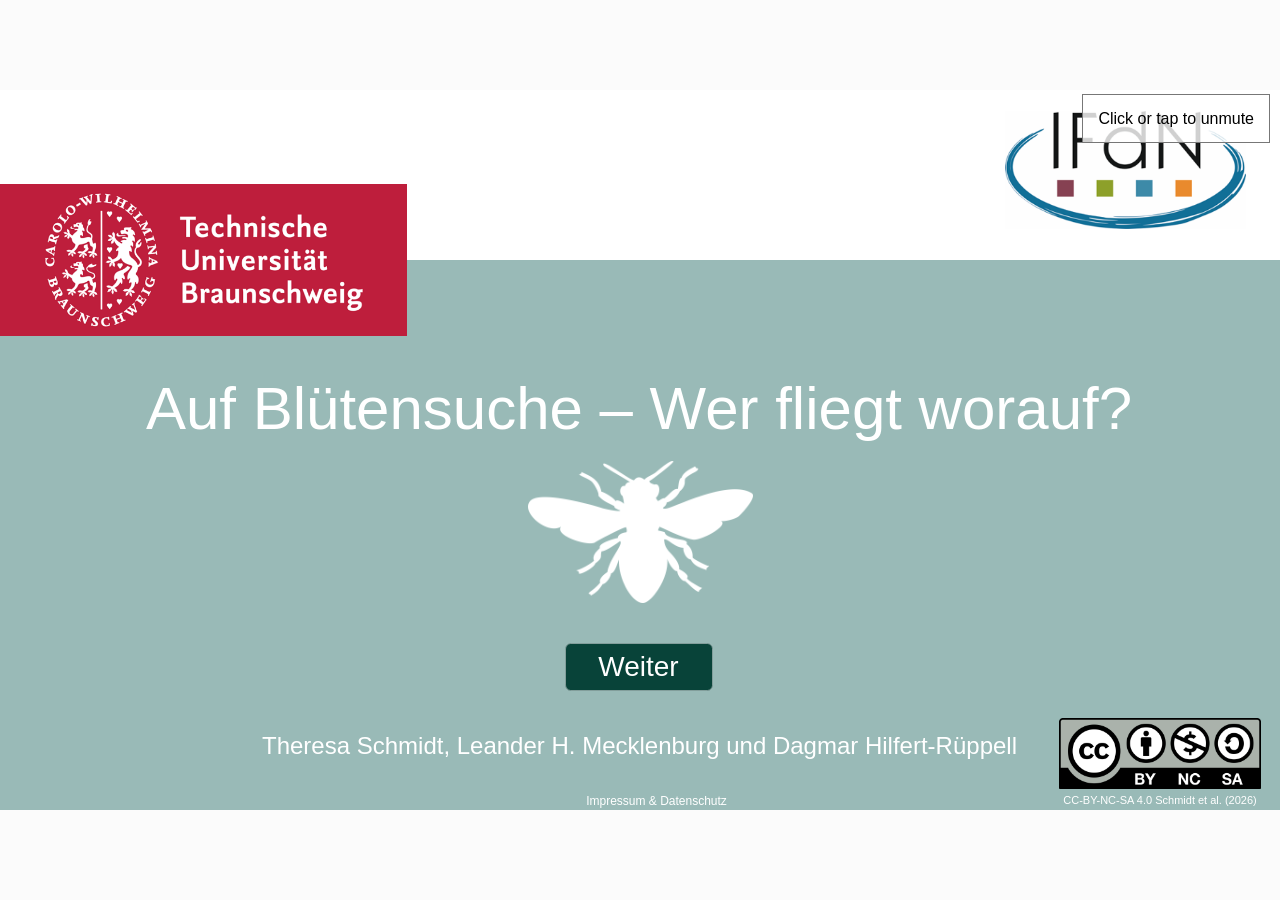
<file: index.html>
﻿<!DOCTYPE html>
<html lang="en-US" dir="ltr">
<head>
	<title>Wildbienenspiel</title>
	<meta http-equiv="X-UA-Compatible" content="IE=Edge,chrome=1" />
	<meta http-equiv="Content-Type" content="text/html; charset=utf-8"/>
	<meta name="generator" content="ActivePresenter 9.4.0"/>
	<meta name="author" content="Leander Mecklenburg" />
	<meta name="description" content=""/>
	<meta name="copyright" content=" " />
	<meta name="viewport" content="initial-scale=1.0">
	<meta name="apple-mobile-web-app-capable" content="yes">
	<style>
		html {
			height: 100%;
		}
		body {
			height: 100%;
			margin: 0;
			padding: 0;
		}
		.ap-prez-container {
			position: relative;
			height: 100%;
			overflow: hidden;
			outline: none;
		}
	</style>
	<link rel="stylesheet" type="text/css" href="player/rlplayer.css" />
	<script type="text/javascript" src="player/rlplayer.js"></script>
	<script type="text/javascript" src="player/rlplayer.lang.en-US.js"></script>
	
	
	
	
	

</head>
<body>
	<div id="lqMz5QfJ" class="ap-prez-container" lang="en-US" dir="ltr">
		<script type="text/javascript">
			AtomiAP.open("rlprez.js", "lqMz5QfJ", {
				playMode: "Practice",
				preloader: {zIndex: 2,diameter: 60,density: 9,range: 1000,speed: 1,color:'#2090E6',shape:'oval'}
			});
		</script>
	</div>
</body>
</html>
</file>
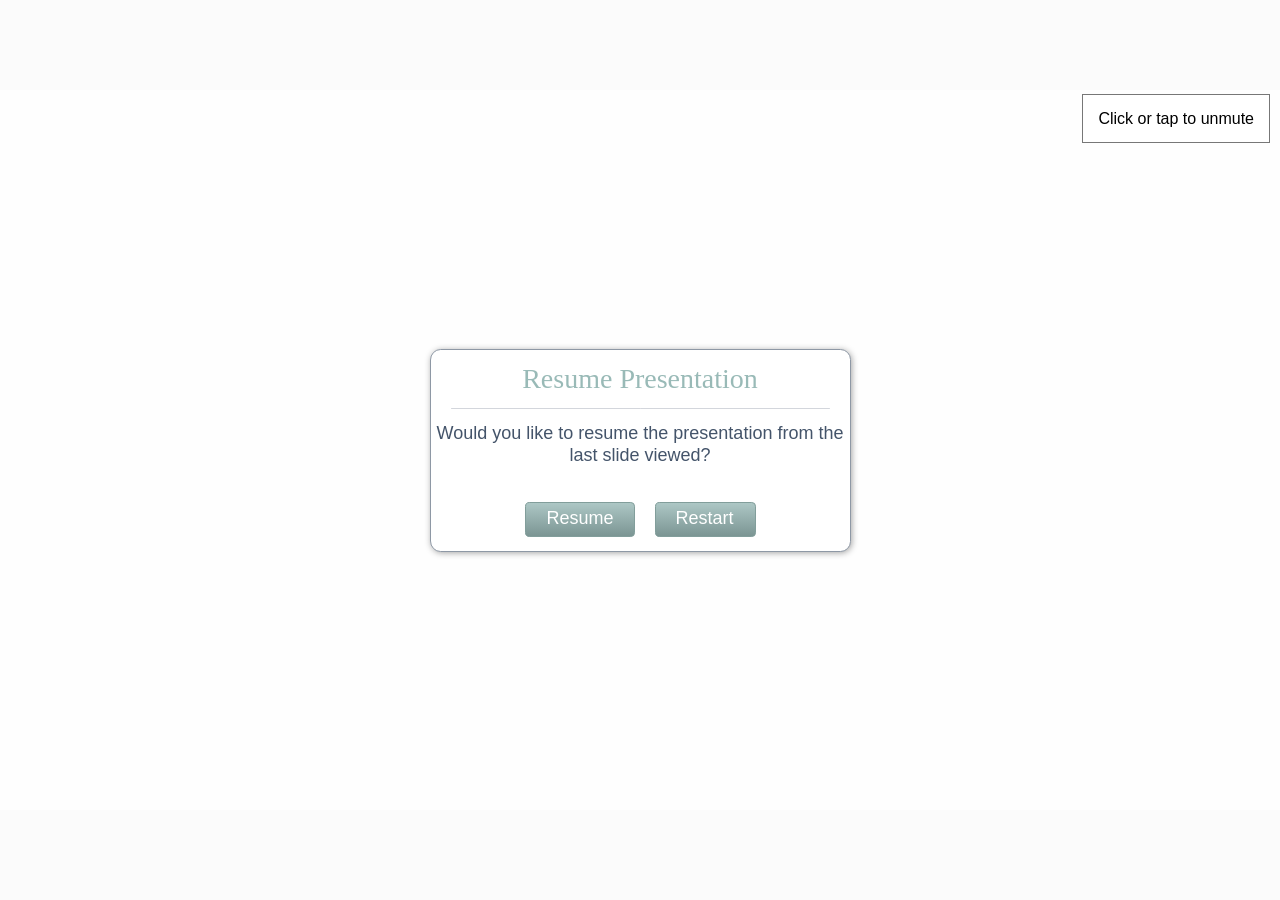
<file: practice.html>
﻿<!DOCTYPE html>
<html lang="en-US" dir="ltr">
<head>
	<title>Untitled</title>
	<meta http-equiv="X-UA-Compatible" content="IE=Edge,chrome=1" />
	<meta http-equiv="Content-Type" content="text/html; charset=utf-8"/>
	<meta name="generator" content="ActivePresenter 9.4.0"/>
	<meta name="author" content="Leander Mecklenburg" />
	<meta name="description" content=""/>
	<meta name="copyright" content=" " />
	<meta name="viewport" content="initial-scale=1.0">
	<meta name="apple-mobile-web-app-capable" content="yes">
	<style>
		html {
			height: 100%;
		}
		body {
			height: 100%;
			margin: 0;
			padding: 0;
		}
		.ap-prez-container {
			position: relative;
			height: 100%;
			overflow: hidden;
			outline: none;
		}
	</style>
	<link rel="stylesheet" type="text/css" href="player/rlplayer.css" />
	<script type="text/javascript" src="player/rlplayer.js"></script>
	<script type="text/javascript" src="player/rlplayer.lang.en-US.js"></script>
	
	
	
	
	

</head>
<body>
	<div id="lqMz5QfJ" class="ap-prez-container" lang="en-US" dir="ltr">
		<script type="text/javascript">
			AtomiAP.open("rlprez.js", "lqMz5QfJ", {
				playMode: "Practice",
				preloader: {zIndex: 2,diameter: 60,density: 9,range: 1000,speed: 1,color:'#2090E6',shape:'oval'}
			});
		</script>
	</div>
</body>
</html>
</file>
